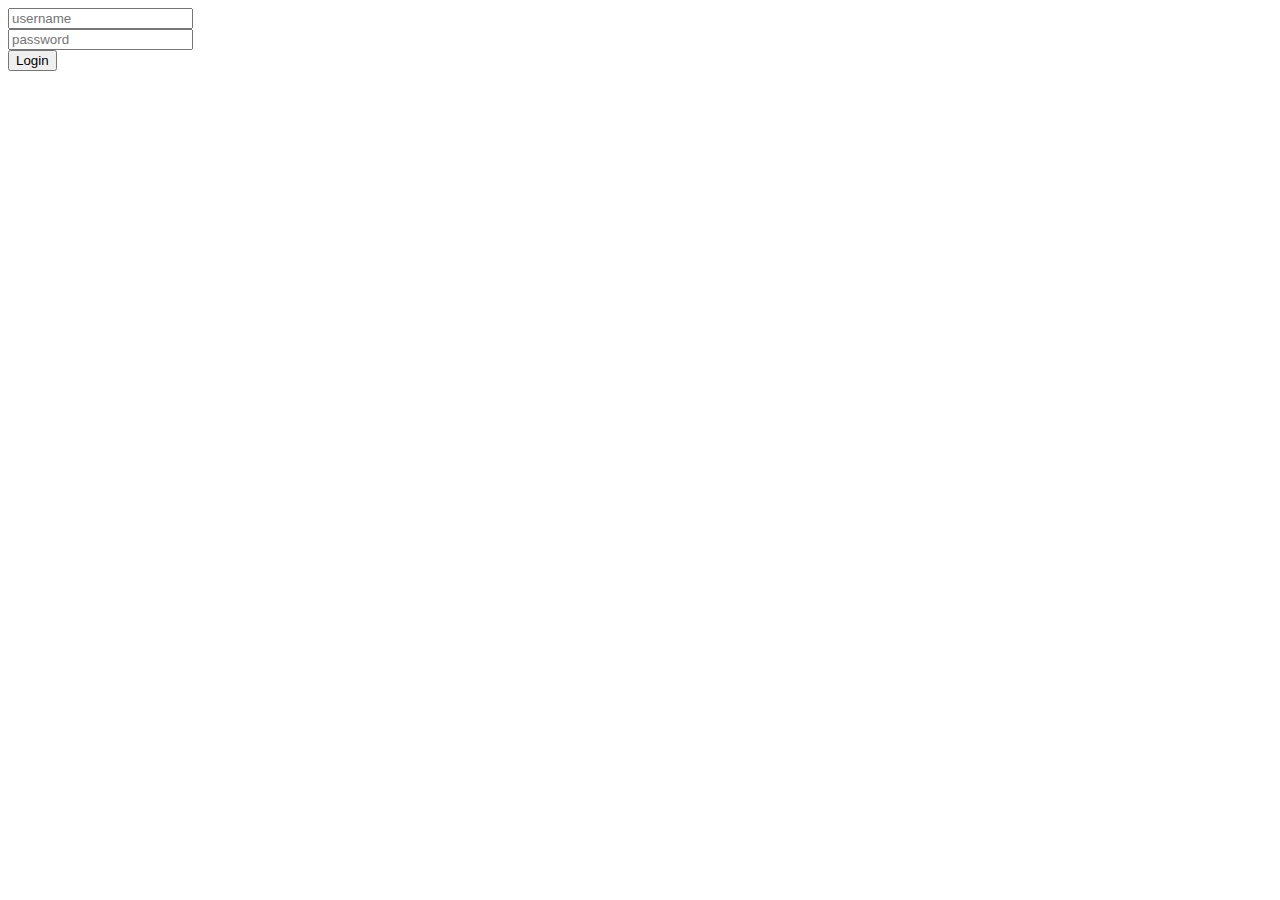
<file: src/main/resources/templates/login.html>
<!DOCTYPE html>
<html lang="en" xmlns:th="http://thymeleaf.org">
<head th:replace="layout :: site-head"></head>
<body>
<header th:replace="layout :: site-header"></header>
<main>
    <div class="container">
        <div class="row">
            <div class="col-xs-3"></div>
            <div class="col-xs-6">
                <div class="jumbotron">
                    <form th:action="@{/login}" th:object="${user}" method="post">
                        <div class="form-group">
                            <input class="form-control" th:field="*{username}" placeholder="username" />
                        </div>
                        <div class="form-group">
                            <input class="form-control" type="password" th:field="*{password}" placeholder="password" />
                        </div>
                        <button type="submit" class="btn btn-default">Login</button>
                    </form>
                </div>
            </div>
            <div class="col-xs-3"></div>
        </div>
    </div>
</main>

<footer th:replace="layout :: site-footer"></footer>
</body>
</html>
</file>
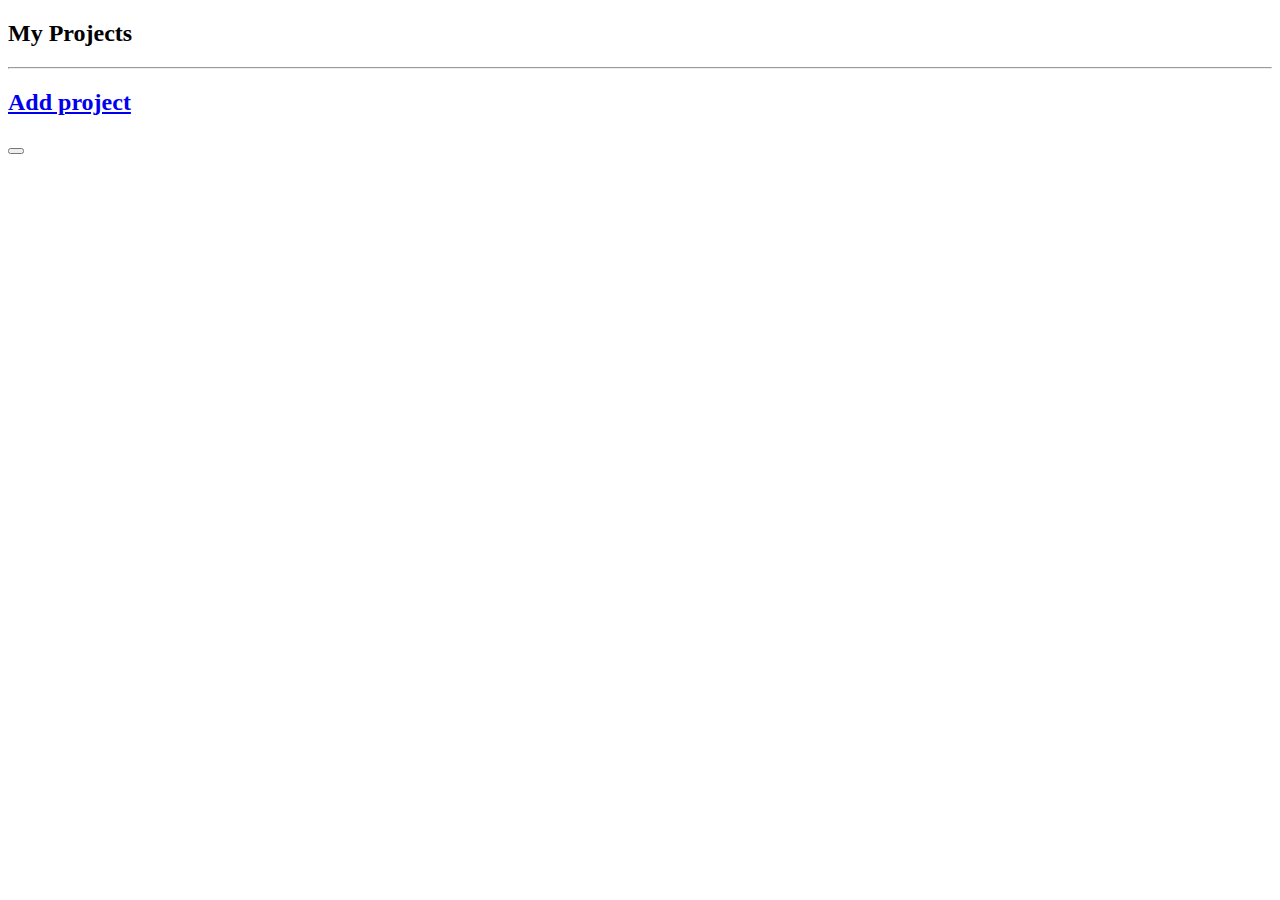
<file: src/main/resources/templates/project/all.html>
<!DOCTYPE html>
<html lang="en" xmlns:th="http://thymeleaf.org">
<head th:replace="layout :: site-head"></head>
<body>
<header th:replace="layout :: site-header"></header>
<main class="main">
    <div class="container">
        <div class="row">
            <div class="col-md-12">
                <h2>My Projects</h2>
            </div>
        </div>
    </div>
    <hr />
    <div class="container">
        <h2><a class="btn btn-default" href="/projects/add">Add project</a></h2>
    </div>
    <div class="container">
        <div class="row">
            <div th:each="proj : ${projects}" class="col-md-4">
                <div class="panel panel-primary">
                    <div class="panel-heading">
                        <h4 th:text="${proj.name}"></h4>
                    </div>
                    <div class="row panel-body" th:object="${proj}">
                        <div class="col-xs-2 well-sm">
                            <a class="btn btn-default " th:href="@{|/projects/*{id}|}">
                                <span class="glyphicon glyphicon-eye-open"></span>
                            </a>
                        </div>
                        <div class="col-xs-2 well-sm">
                            <a class="btn btn-default" th:href="@{|/projects/*{id}/edit|}">
                                <span class="glyphicon glyphicon-pencil"></span>
                            </a>
                        </div>
                        <div class="col-xs-2 well-sm">
                            <a class="btn btn-default" th:href="@{|/wbs/*{wbsTree.id}|}">
                                <span class="glyphicon glyphicon-blackboard"></span>
                            </a>
                        </div>
                        <div class="col-xs-2 well-sm">
                        <form th:action="@{|/projects/*{id}/delete|}" method="post">
                            <button class="btn btn-default" type="submit">
                                <span class="glyphicon glyphicon-trash"></span>
                            </button>
                        </form>
                        </div>
                    </div>
                </div>
            </div>
        </div>
    </div>
</main>

<footer th:replace="layout :: site-footer"></footer>
</body>
</html>
</file>
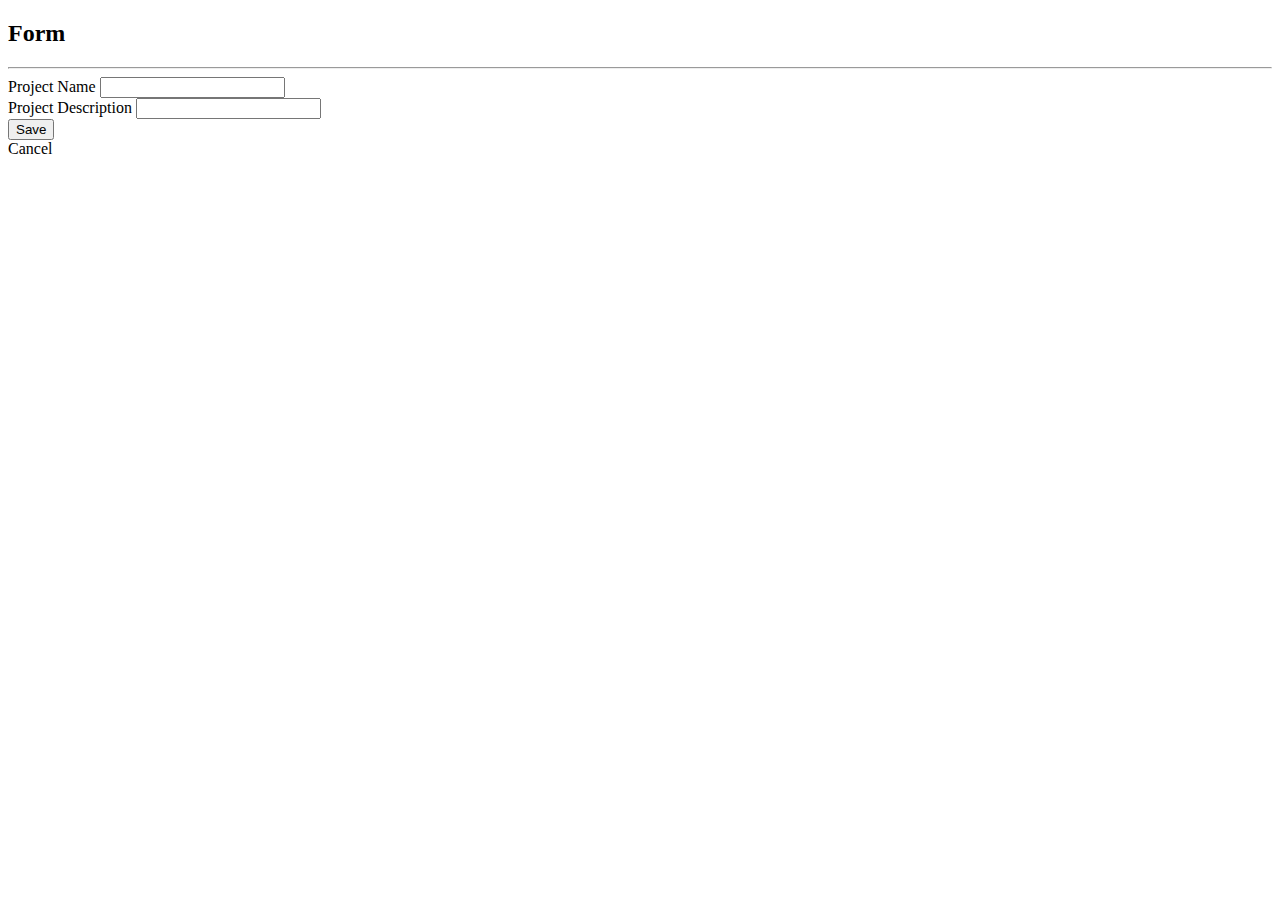
<file: src/main/resources/templates/project/form.html>
<!DOCTYPE html>
<html lang="en" xmlns:th="http://thymeleaf.org">
<head th:replace="layout :: site-head"></head>
<body>
<header th:replace="layout :: site-header"></header>
<main>
    <div class="container">
        <div class="row">
            <div class="col-xs-11">
                <h2 th:text="${heading}">Form</h2>
            </div>
        </div>
    </div>
    <hr />
    <div class="container">
        <form th:action="@{${action}}" method="post" th:object="${project}">
            <div class="row">
                <div class="col-md-12">
                    <input type="hidden" th:field="*{id}" />
                    <input type="hidden" th:field="*{user}" />
                    <div class="form-group" th:classappend="${#fields.hasErrors('name')} ? 'has-error' : ''">
                        <label class="control-label" th:for="*{name}">Project Name</label>
                        <input class="form-control" type="text" th:field="*{name}"/>
                        <div class="help-block" th:if="${#fields.hasErrors('name')}" th:errors="*{name}"></div>
                    </div>
                    <div class="form-group" th:classappend="${#fields.hasErrors('description')} ? 'has-error' : ''">
                        <label class="control-label" th:for="*{description}">Project Description</label>
                        <input class="form-control"  type="text" th:field="*{description}" />
                        <div class="help-block" th:if="${#fields.hasErrors('description')}" th:errors="*{description}"></div>
                    </div>
                </div>
            </div>
            <div class="row">
                <div class="col-md-1">
                    <button class="btn btn-default" type="submit">Save</button>
                </div>
                <div class="col-md-1">
                    <a class="btn btn-default" th:href="@{/}">Cancel</a>
                </div>
            </div>
        </form>
    </div>
</main>

<footer th:replace="layout :: site-footer"></footer>
</body>
</html>
</file>
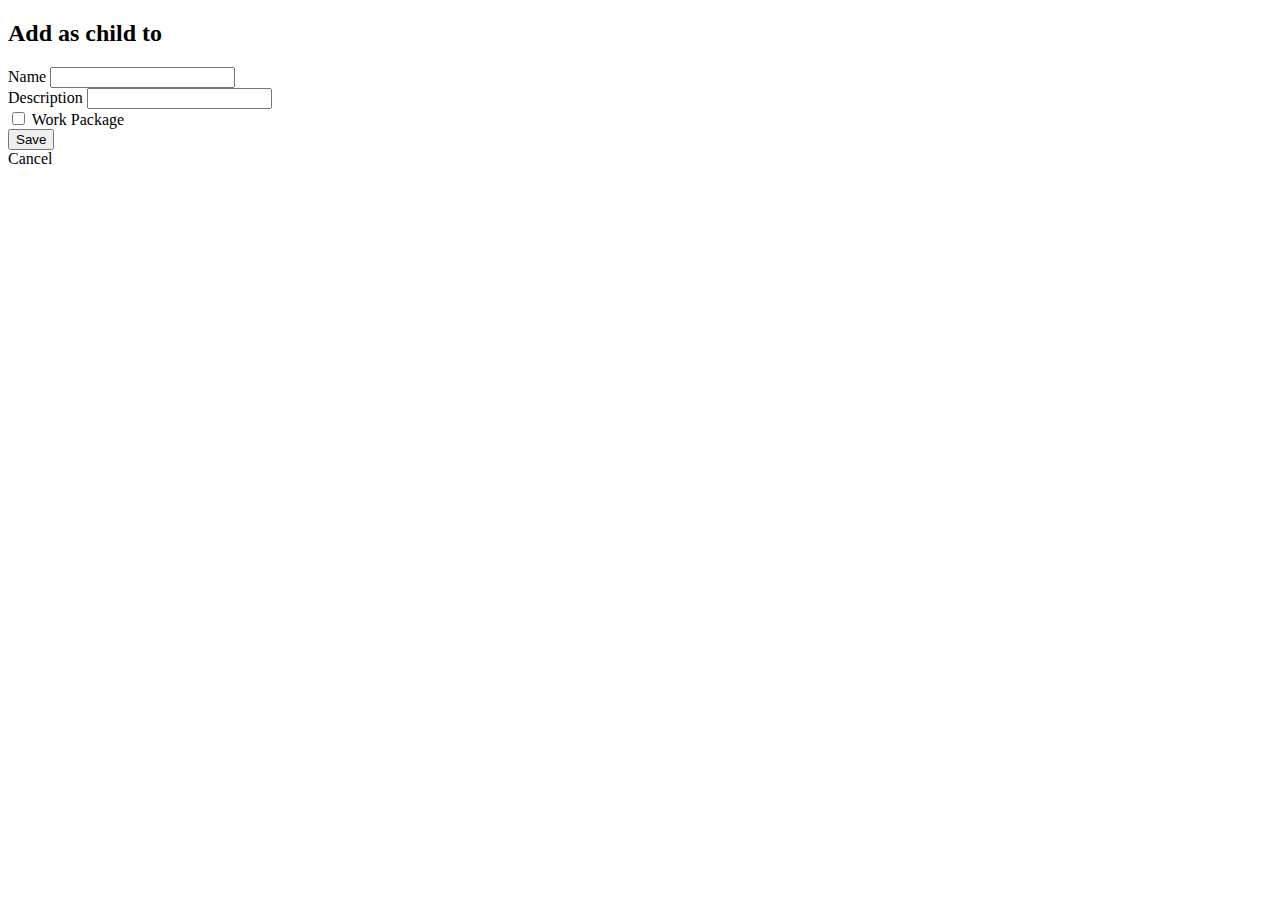
<file: src/main/resources/templates/wbs/addForm.html>
<!DOCTYPE html>
<html lang="en" xmlns:th="http://thymeleaf.org">
<head th:replace="layout :: site-head"></head>
<body>
<header th:replace="layout :: site-header"></header>
<main>
    <div class="container">
        <h2>Add as child to <span th:text="${parent.element.name}"></span></h2>
        <form th:action="@{|/wbs/add/${parent.id}|}" method="post" th:object="${element}">
            <div class="row">
                <div class="col-md-12">
                    <input type="hidden" th:field="*{id}" />
                    <div class="form-group" th:classappend="${#fields.hasErrors('name')} ? 'has-error' : ''">
                        <label class="control-label" th:for="*{name}">Name</label>
                        <input class="form-control" type="text" th:field="*{name}" />
                        <div class="help-block" th:if="${#fields.hasErrors('name')}" th:errors="*{name}"></div>
                    </div>
                    <div class="form-group" th:classappend="${#fields.hasErrors('description')} ? 'has-error' : ''">
                        <label class="control-label" th:for="*{description}">Description</label>
                        <input class="form-control" type="text" th:field="*{description}" />
                        <div class="help-block" th:if="${#fields.hasErrors('description')}" th:errors="*{description}"></div>
                    </div>
                    <div class="checkbox">
                        <label>
                            <input type="checkbox" /> Work Package
                        </label>
                    </div>
                </div>
            </div>
            <div class="row">
                <div class="col-md-1">
                    <button class="btn btn-default" type="submit">Save</button>
                </div>
                <div class="col-md-1">
                    <a class="btn btn-default" th:href="@{|/wbs/${parent.tree.id}|}">Cancel</a>
                </div>
            </div>
        </form>
    </div>
</main>

<footer th:replace="layout :: site-footer"></footer>
<script>

</script>
</body>
</html>
</file>
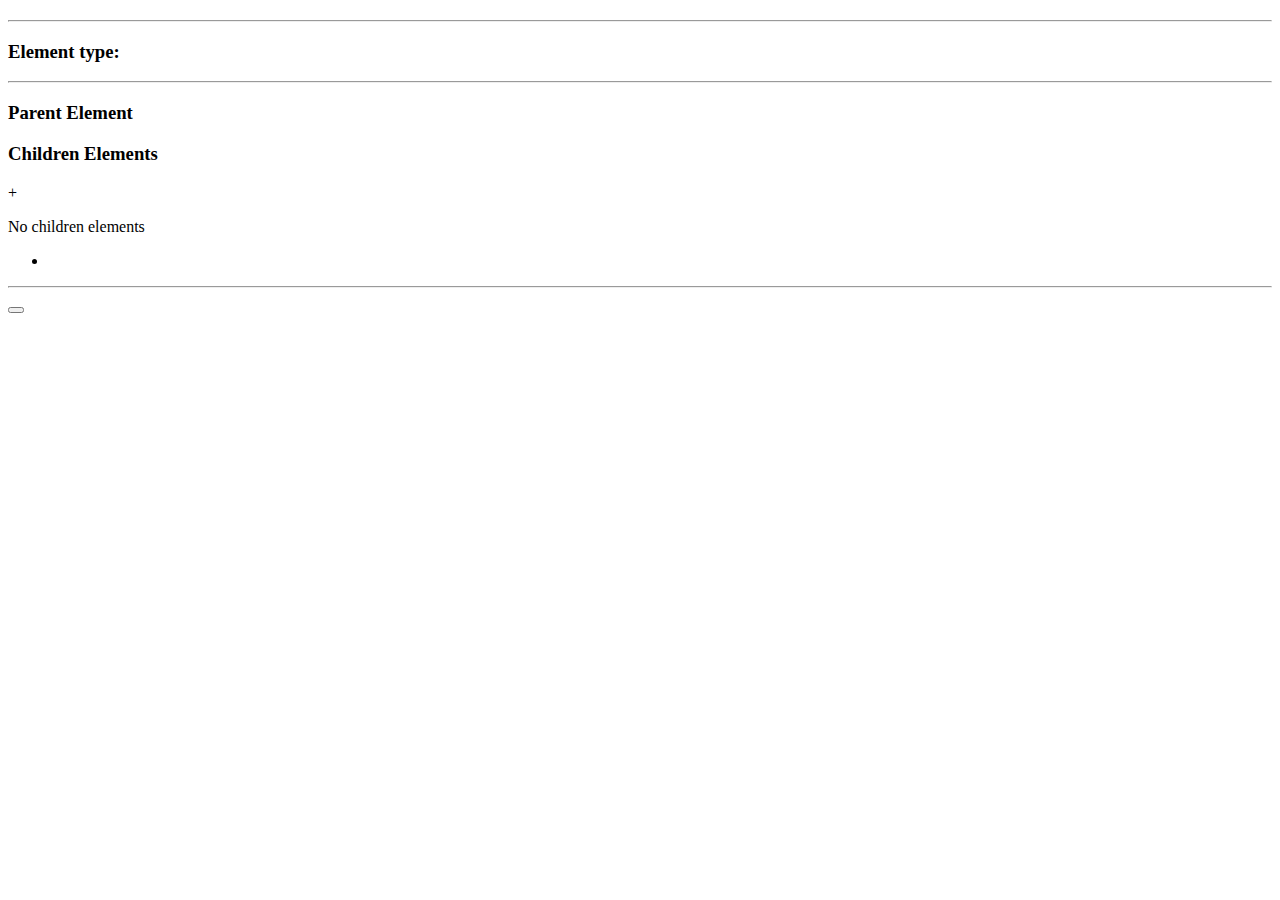
<file: src/main/resources/templates/wbs/details.html>
<!DOCTYPE html>
<html lang="en" xmlns:th="http://thymeleaf.org">
<head th:replace="layout :: site-head"></head>
<body>
<header th:replace="layout :: site-header"></header>
<main>
    <div class="container">
        <div class="row">
                <p>
                    <h2 th:text="${element.name}"></h2>
                </p>
        </div>
    </div>
    <hr />
    <div class="container">
        <div class="container">
            <h3>Element type: <span th:text="${element.elementType.name}"></span></h3>
            <p th:text="${element.description}"></p>
        </div>
    </div>
    <hr />
    <div class="container">
        <div class="container" th:if="${node.hasParent()}">
            <h3>Parent Element</h3>
            <a th:href="@{|/wbs/element/${node.parent.id}|}" th:text="${node.parent.element.name}"></a>
        </div>
        <div class="container" >
            <h3>Children Elements</h3>
            <a th:if="${node.element.acceptsChildren()}" th:href="@{|/wbs/add/${node.id}|}">+</a>
            <p th:if="${node.isLeaf()}">No children elements</p>
            <ul th:if="${!node.isLeaf()}">
                <li th:each="child : ${node.children}">
                    <a th:href="@{|/wbs/element/${child.id}|}" th:text="${child.element.name}"></a>
                </li>
            </ul>
        </div>
    </div>
    <hr />
    <div class="container">
        <div class="row">
            <div class="col-xs-1">
                <a class="btn btn-default" th:href="@{|/wbs/element/${node.id}/edit|}">
                    <span class="glyphicon glyphicon-pencil"></span>
                </a>
            </div>
            <div class="col-xs-1">
                <form th:action="@{|/wbs/element/${node.id}/delete|}" method="post">
                    <button class="btn btn-default" type="submit">
                        <span class="glyphicon glyphicon-trash"></span>
                    </button>
                </form>
            </div>
        </div>
    </div>
</main>

<footer th:replace="layout :: site-footer"></footer>
</body>
</html>
</file>
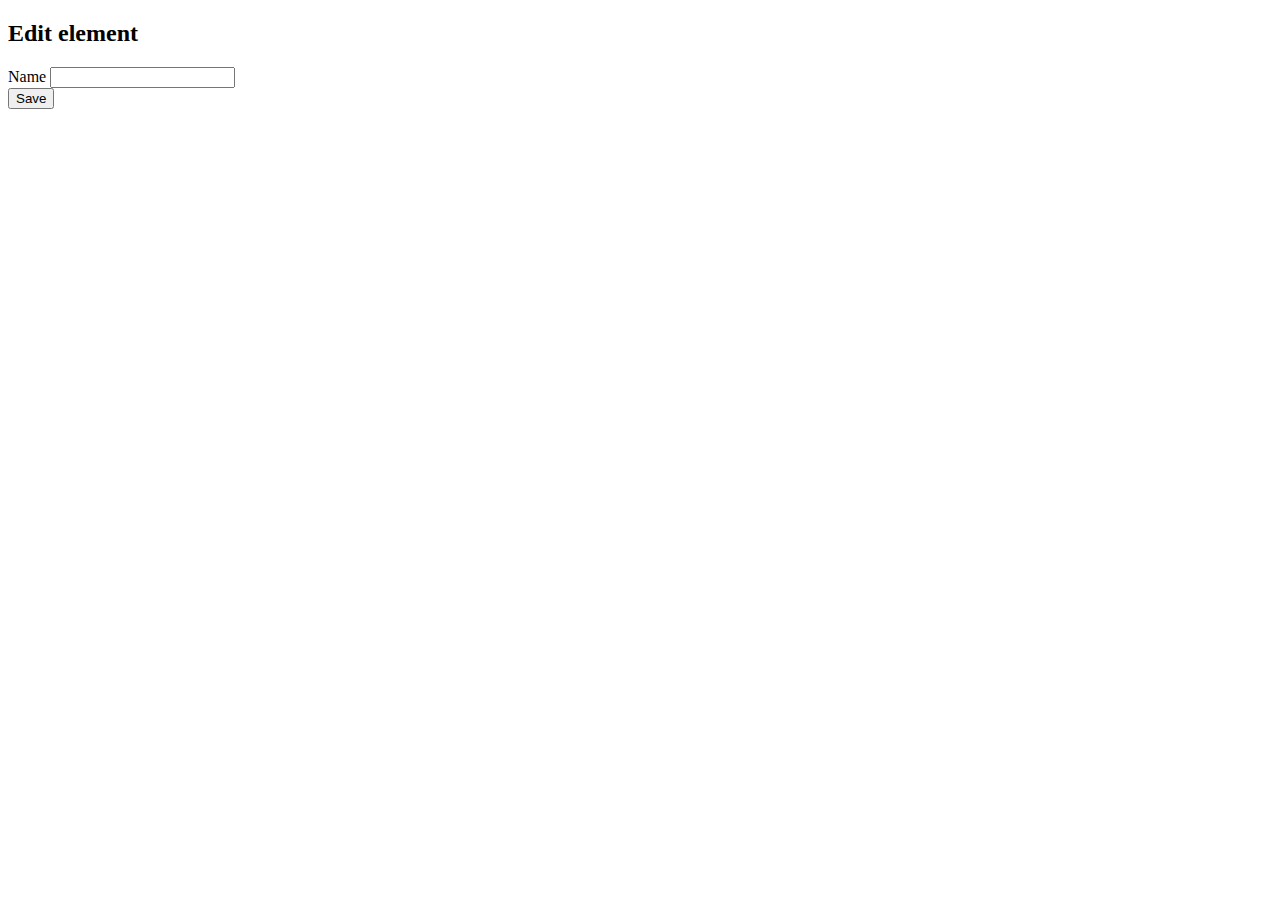
<file: src/main/resources/templates/wbs/edit.html>
<!DOCTYPE html>
<html lang="en" xmlns:th="http://thymeleaf.org">
<head th:replace="layout :: site-head"></head>
<body>
<header th:replace="layout :: site-header"></header>
<main>
    <div class="container">
        <h2>Edit element</h2>
        <form th:action="@{|/wbs/element/${node.id}|}" method="post" th:object="${element}">
            <input type="hidden" th:field="*{id}" />
            <div class="form-group">
                <label th:for="*{name}">Name</label>
                <input class="form-control" type="text" th:field="*{name}" />
            </div>
            <button class="btn btn-default" type="submit">Save</button>
        </form>
    </div>
</main>

<footer th:replace="layout :: site-footer"></footer>
</body>
</html>
</file>
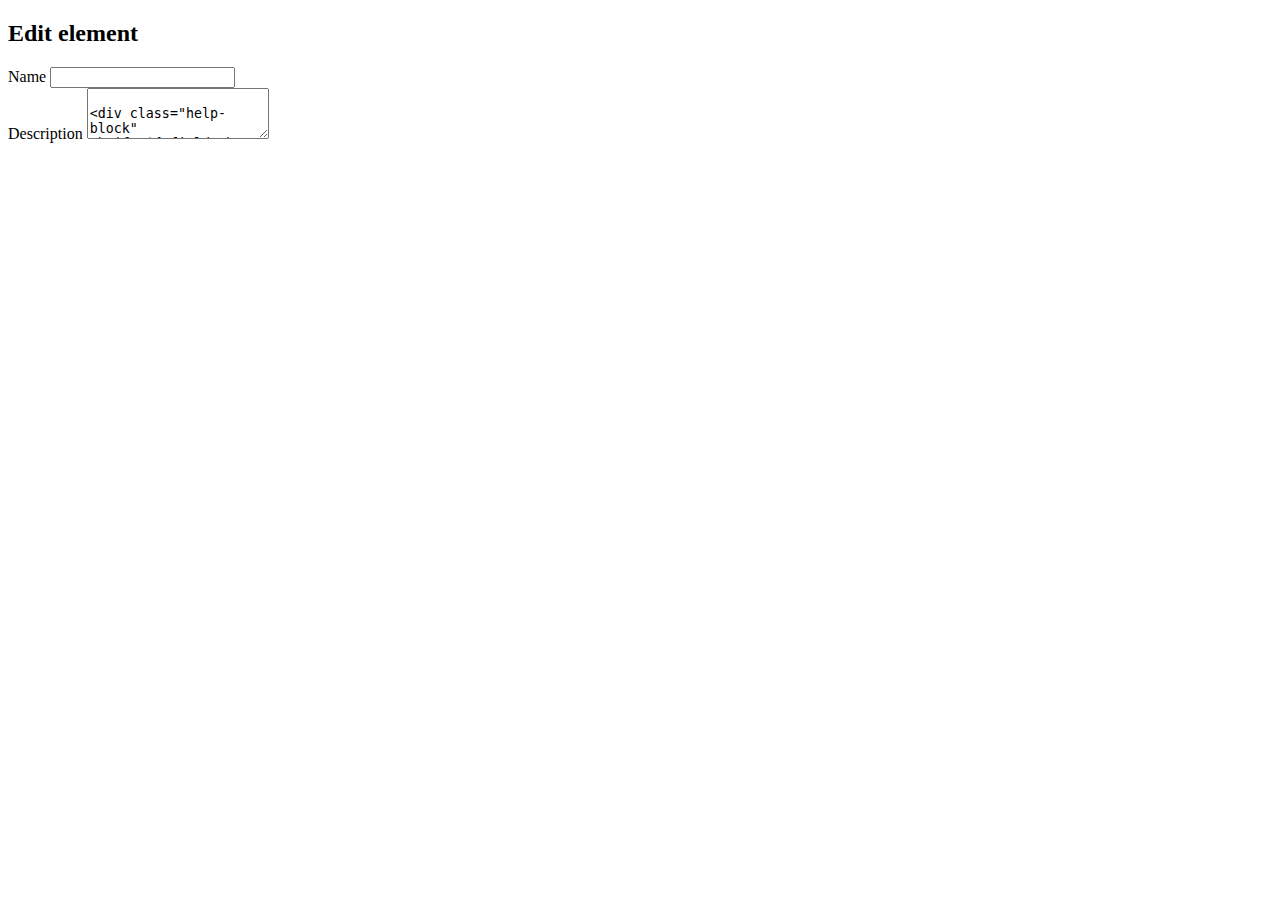
<file: src/main/resources/templates/wbs/editForm.html>
<!DOCTYPE html>
<html lang="en" xmlns:th="http://thymeleaf.org">
<head th:replace="layout :: site-head"></head>
<body>
<header th:replace="layout :: site-header"></header>
<main>
    <div class="container">
        <h2>Edit element</h2>
        <form th:action="${element.elementType.name} == 'Standard' ? @{|/wbs/element/${node.id}|} : @{|/wbs/wp_element/${node.id}|}" method="post" th:object="${element}">
            <div class="row">
                <div class="col-md-12">
                    <input type="hidden" th:field="*{id}" />
                    <div class="form-group" th:classappend="${#fields.hasErrors('name')} ? 'has-error' : ''">
                        <label class="control-label" th:for="*{name}">Name</label>
                        <input class="form-control" type="text" th:field="*{name}" />
                        <div class="help-block" th:if="${#fields.hasErrors('name')}" th:errors="*{name}"></div>
                    </div>
                    <div class="form-group" th:classappend="${#fields.hasErrors('description')} ? 'has-error' : ''">
                        <label class="control-label" th:for="*{description}">Description</label>
                        <textarea class="form-control" rows="3" th:field="*{description}" />
                        <div class="help-block" th:if="${#fields.hasErrors('description')}" th:errors="*{description}"></div>
                    </div>
                    <div class="form-group">
                            <div class="radio-inline" th:each="type : ${elementTypes}">
                                <input type="radio" th:field="*{elementType}" th:value="${type}" th:disabled="disabled" />
                                <label th:for="*{elementType}" th:text="${type.name}"></label>
                            </div>
                    </div>
                </div>
            </div>
            <div class="row">
                <div class="col-md-1">
                    <button class="btn btn-default" type="submit">Save</button>
                </div>
                <div class="col-md-1">
                    <a class="btn btn-default" th:href="@{|/wbs/${node.tree.id}|}">Cancel</a>
                </div>
            </div>
        </form>
    </div>
</main>

<footer th:replace="layout :: site-footer"></footer>
</body>
</html>
</file>
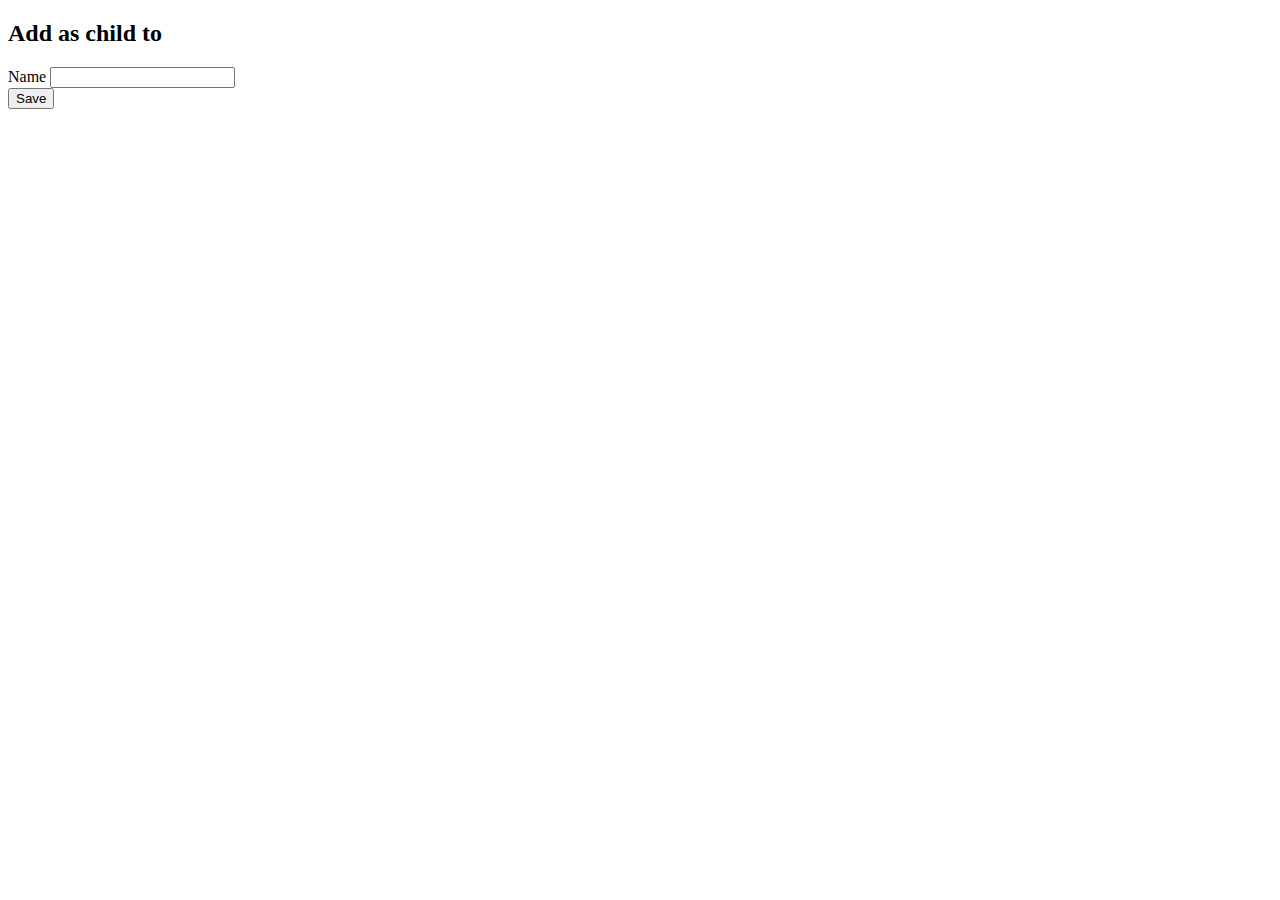
<file: src/main/resources/templates/wbs/form.html>
<!DOCTYPE html>
<html lang="en" xmlns:th="http://thymeleaf.org">
<head th:replace="layout :: site-head"></head>
<body>
<header th:replace="layout :: site-header"></header>
<main>
    <div class="container">
        <h2>Add as child to <span th:text="${parent.element.name}"></span></h2>
        <form th:action="@{|/wbs/add/${parent.id}|}" method="post" th:object="${element}">
            <input type="hidden" th:field="*{id}" />
            <div class="form-group">
                <label th:for="*{name}">Name</label>
                <input class="form-control" type="text" th:field="*{name}" />
            </div>
            <button class="btn btn-default" type="submit">Save</button>
        </form>
    </div>
</main>

<footer th:replace="layout :: site-footer"></footer>
</body>
</html>
</file>
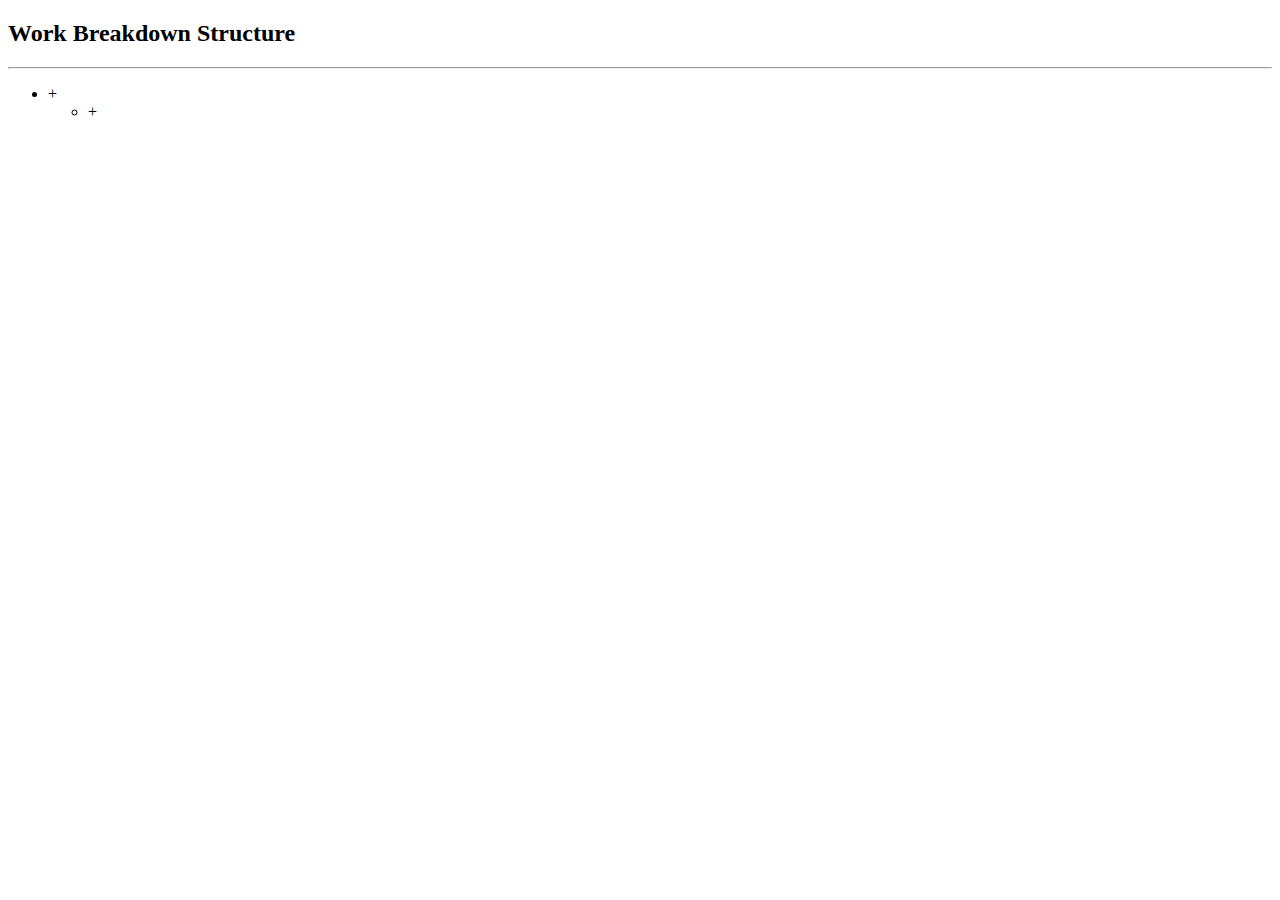
<file: src/main/resources/templates/wbs/tree.html>
<!DOCTYPE html>
<html lang="en" xmlns:th="http://thymeleaf.org">
<head th:replace="layout :: site-head"></head>
<body>
<header th:replace="layout :: site-header"></header>
<main>
    <div class="container">
        <div class="row">
            <div class="col-md-12">
                <h2>Work Breakdown Structure</h2>
            </div>
        </div>
    </div>
    <hr />
    <div class="container">
        <div class="tree">
            <ul>
                <li>
                    <div class="node">
                        <a class="btn btn-primary" th:href="@{|/wbs/element/${root.id}|}" th:text="${root.element.name}">
                        </a>
                        <a class="badge" th:href="@{|/wbs/add/${root.id}|}">+</a>
                    </div>
                    <div class="node" th:fragment="node" th:remove="tag">
                        <ul th:if="${!root.isLeaf()}">
                            <li th:each="child : ${root.children}" >
                                <div >
                                    <a class="btn" th:classappend="${child.acceptsChildren()} ? 'btn-default' : 'btn-info'" th:href="@{|/wbs/element/${child.id}|}" th:text="${child.element.name}"></a>
                                    <a th:if="${child.acceptsChildren()}" class="badge" th:href="@{|/wbs/add/${child.id}|}">+</a>
                                    <div th:with="root = ${child}"
                                         th:include="this :: node" th:remove="tag" />
                                </div>
                            </li>
                        </ul>
                    </div>
                </li>
            </ul>
        </div>
    </div>
</main>
<footer th:replace="layout :: site-footer"></footer>
</body>
</html>
</file>
